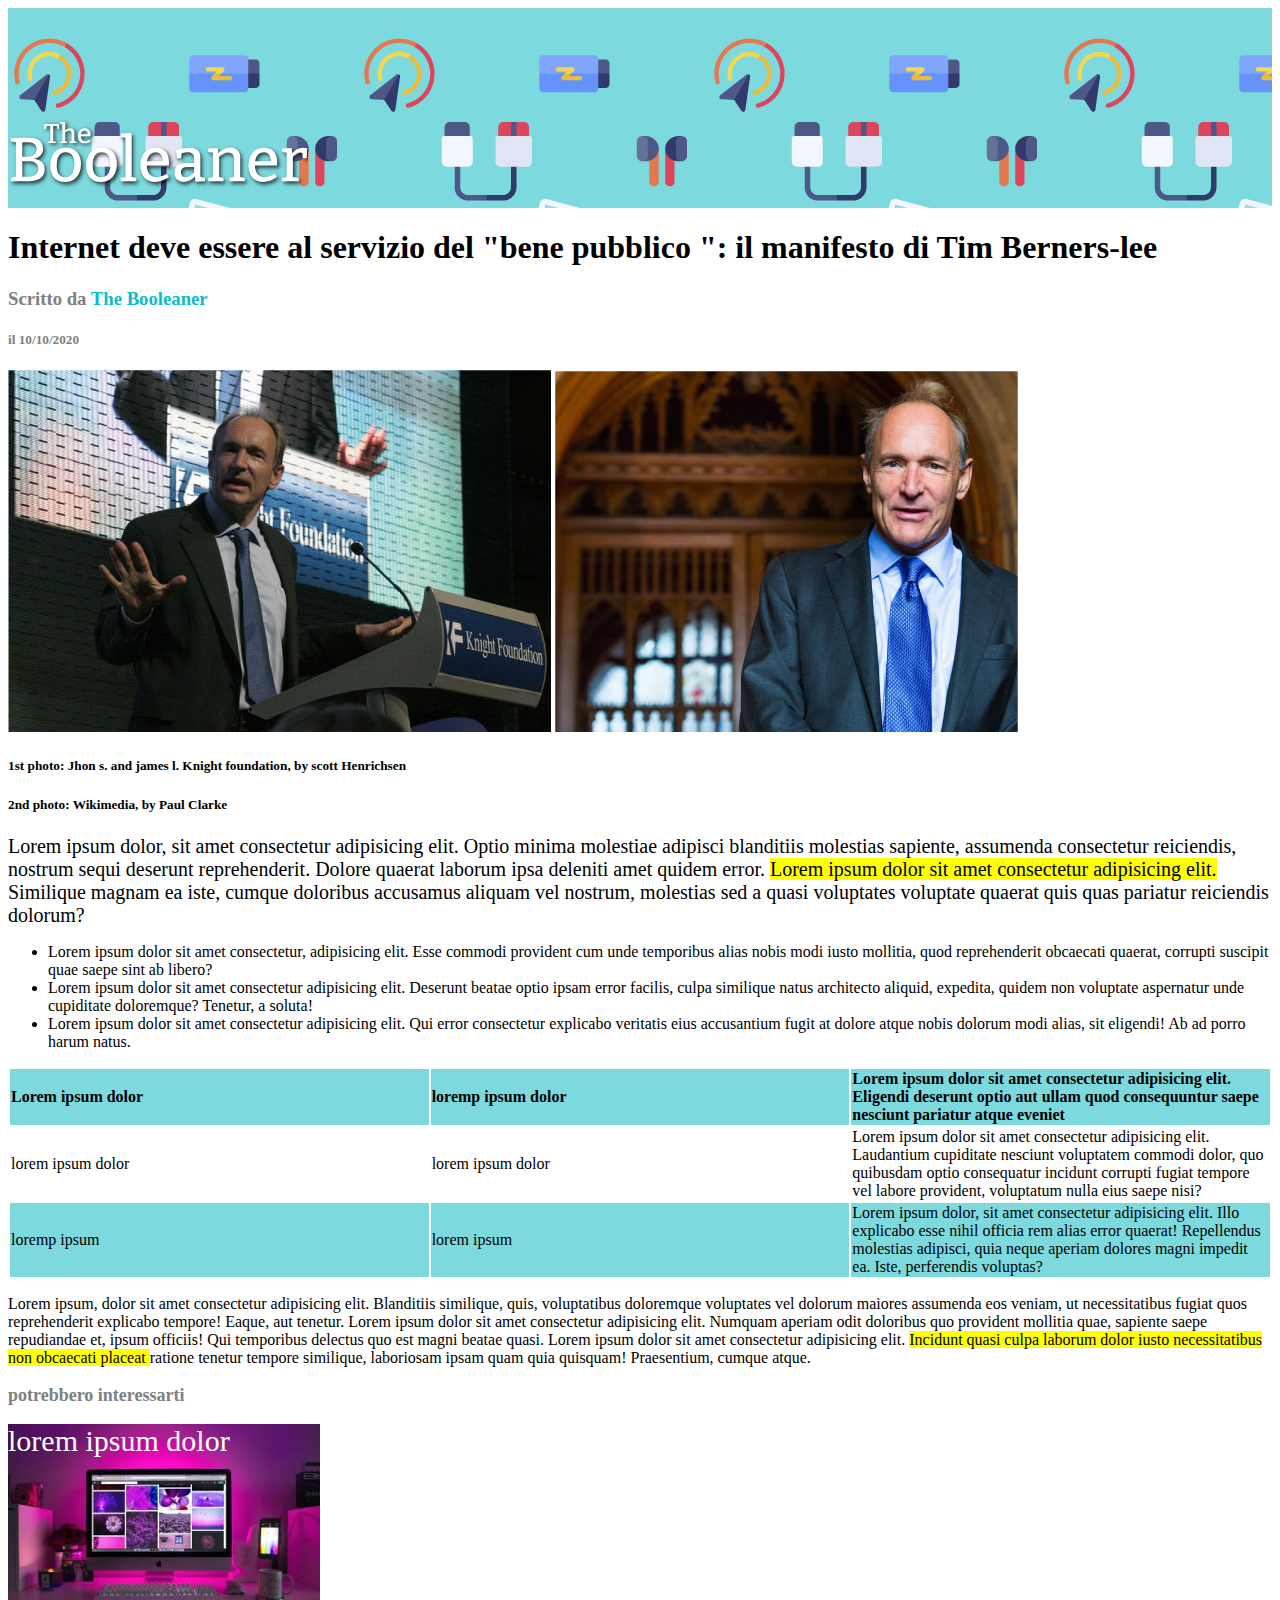
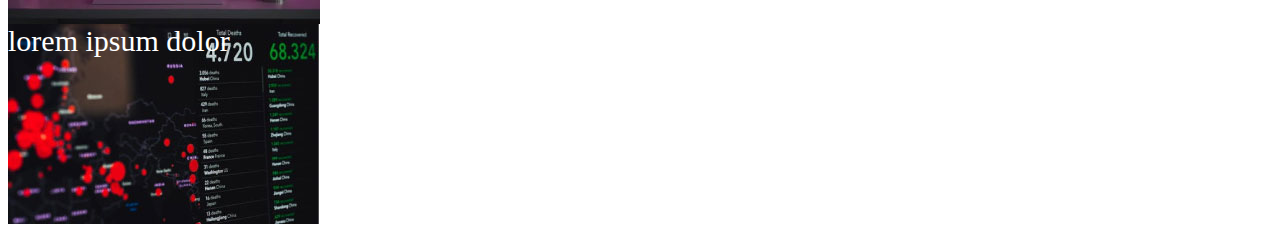
<file: index.html>
<!DOCTYPE html>
<html lang="en">
<head>
    <meta charset="UTF-8">
    <meta name="viewport" content="width=device-width, initial-scale=1.0">
    <title>The Booleaner</title>
    <link rel="stylesheet" href="style.css">
</head>
<body>
    <!--inizio header--> 
    <header>
        <div>
            <img  class="logo"src="images/logo.svg" alt="">
        </div>
    </header>
    <!--/fine header-->

    <!--inizio main  -->
    <main>
        <h1>Internet deve essere al servizio del "bene pubblico ": il manifesto di Tim
            Berners-lee
        </h1>
        <h3 class="scritta ">
         Scritto da 
         <span class="booleaner">
            The Booleaner
         </span>
        </h3>
        <h5 class="scritta">
         il 10/10/2020
        </h5>
        <!--immagini -->
        <div>
            <img src="images/tim-1.jpg" alt="foto1">
            <img src="images/tim-2.jpg" alt="foto2">
        </div>
        <!--/fine immagini-->
        <h5>
            1st photo: Jhon s. and james l. Knight foundation, by scott Henrichsen
        </h5>
        <h5>
            2nd photo: Wikimedia, by Paul  Clarke
        </h5>
        <!--prima sezione-->
        <section id="prima-sezione">
           Lorem ipsum dolor, sit amet consectetur adipisicing elit. Optio
            minima molestiae adipisci blanditiis molestias sapiente, assumenda
             consectetur reiciendis, nostrum sequi deserunt reprehenderit. 
             Dolore quaerat laborum ipsa deleniti amet quidem error. 
             <span class="lorem">
                Lorem ipsum dolor sit amet consectetur adipisicing elit.
             </span>
              Similique magnam ea iste, cumque doloribus accusamus aliquam vel nostrum,
              molestias sed a quasi voluptates voluptate quaerat quis quas pariatur reiciendis dolorum?
        </section>
        <!--/fine prima sezione -->
        <!--seconda sezione --> 
        <section>
            <ul>
              <li>Lorem ipsum dolor sit amet consectetur, adipisicing elit. 
                Esse commodi provident cum unde temporibus alias nobis modi iusto mollitia,
                 quod reprehenderit obcaecati quaerat, corrupti suscipit quae saepe sint ab libero?
                </li>
              <li>Lorem ipsum dolor sit amet consectetur adipisicing elit.
                 Deserunt beatae optio ipsam error facilis, culpa similique natus architecto aliquid,
                  expedita, quidem non voluptate aspernatur unde cupiditate doloremque? Tenetur, a soluta!
                </li>
              <li>Lorem ipsum dolor sit amet consectetur adipisicing elit.
                 Qui error consectetur explicabo veritatis eius accusantium fugit at dolore atque nobis dolorum modi alias,
                  sit eligendi! Ab ad porro harum natus.
                </li>
            </ul>
  
        </section>
        <!--/fine seconda sezione -->

         <!--tabella-->
        <section>
            <table class="tabella">
             <thead>
                <tr>
                    <th class="riga" >
                      Lorem ipsum  dolor
                    </th>
                    <th class="riga">
                        loremp ipsum dolor
                    </th>
                    <th class="riga">
                        Lorem ipsum dolor sit amet consectetur adipisicing elit.
                         Eligendi deserunt optio aut ullam quod consequuntur saepe nesciunt pariatur atque eveniet
                    </th>
                </tr>
             </thead>

             <tbody>
              <tr>
                <td>
                    lorem ipsum dolor
                </td>
                <td >
                    lorem ipsum dolor
                </td>
                <td>
                    Lorem ipsum dolor sit amet consectetur adipisicing elit.
                     Laudantium cupiditate nesciunt voluptatem commodi dolor,
                      quo quibusdam optio consequatur incidunt corrupti fugiat tempore vel labore provident,
                       voluptatum nulla eius saepe nisi?
                </td>
              </tr>
             </tbody>
             <tfoot>
                <tr>
                    <td class="riga">
                        loremp ipsum 
                    </td>
                    <td class="riga">
                        lorem ipsum 
                    </td>
                  <td class="riga">
                    Lorem ipsum dolor, sit amet consectetur adipisicing elit.
                     Illo explicabo esse nihil officia rem alias error quaerat! Repellendus molestias adipisci,
                      quia neque aperiam dolores magni impedit ea. Iste, perferendis voluptas?
                  </td>
                </tr>
             </tfoot>

            </table>
        </section>
        <!--/fine tabella -->
        <p>
        Lorem ipsum, dolor sit amet consectetur adipisicing elit.
         Blanditiis similique, quis, voluptatibus doloremque voluptates vel dolorum maiores assumenda eos veniam,
          ut necessitatibus fugiat 
           quos reprehenderit explicabo tempore! Eaque, aut tenetur.
           Lorem ipsum dolor sit amet consectetur adipisicing elit. 
           Numquam aperiam odit doloribus quo provident mollitia quae, sapiente saepe repudiandae et,
            ipsum officiis! Qui temporibus delectus quo est magni beatae quasi.
             Lorem ipsum dolor sit amet consectetur adipisicing elit. 
              <span class="lorem">
                Incidunt quasi culpa laborum dolor iusto necessitatibus non obcaecati placeat
              </span> ratione tenetur tempore similique,
              laboriosam ipsam quam quia quisquam! Praesentium, cumque atque.
        </p>


    </main>
    <!--inizio footer-->
    <footer>
    <h3 class="footer">
        potrebbero interessarti 
    </h3>
     <div class="immagine1">
       lorem ipsum dolor
     </div>
     <div class="immagine2">
       lorem ipsum dolor
     </div>
    </footer>
    <!--/fine footer-->
    </body>
</html>
</file>
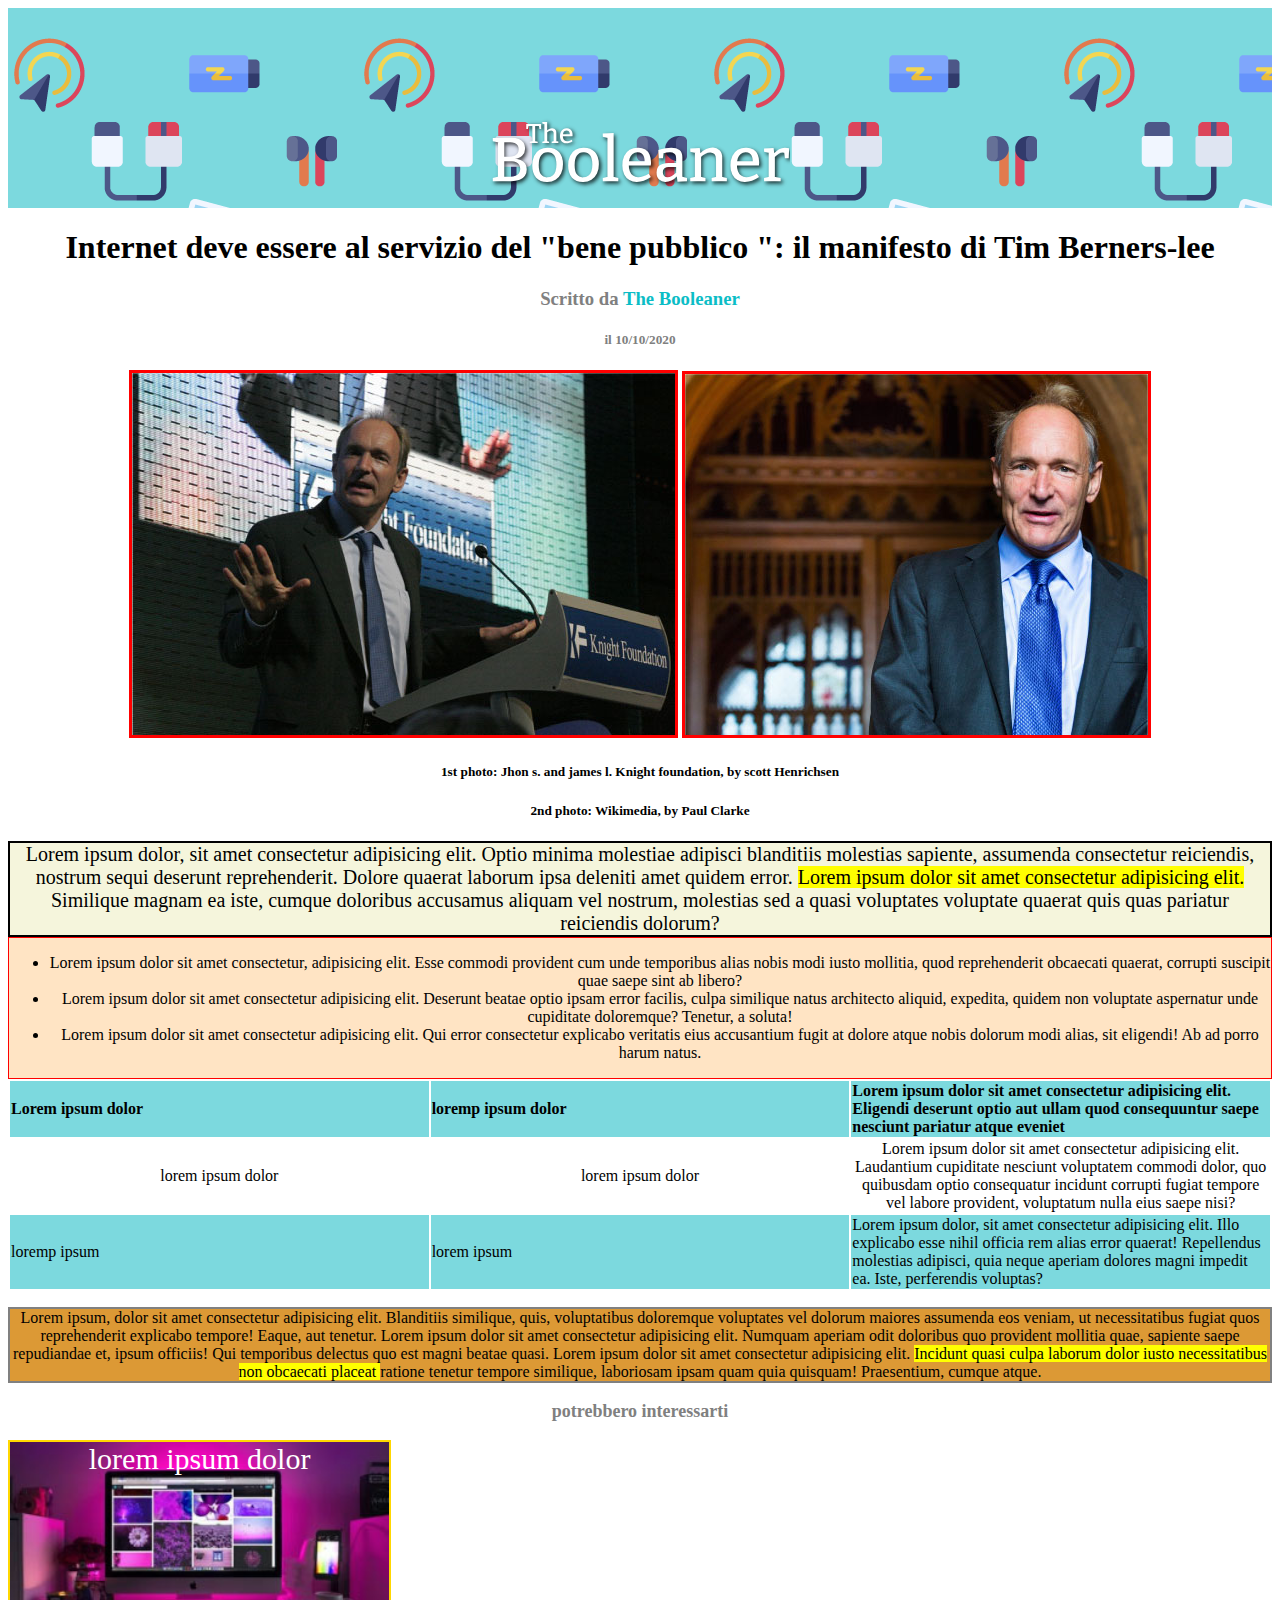
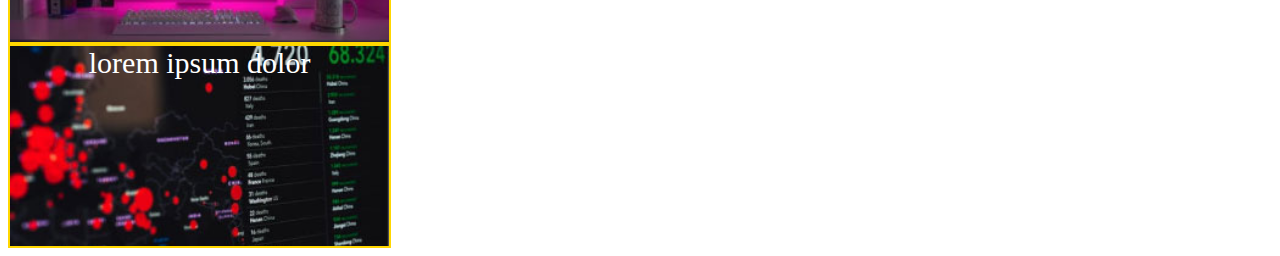
<file: bonus/index.html>
<!DOCTYPE html>
<html lang="en">
<head>
    <meta charset="UTF-8">
    <meta name="viewport" content="width=device-width, initial-scale=1.0">
    <title>The Booleaner</title>
    <link rel="stylesheet" href="style.css">
</head>
<body>
    <!--inizio header--> 
    <header>
        <div>
            <img  class="logo"src="images/logo.svg" alt="">
        </div>
    </header>
    <!--/fine header-->

    <!--inizio main  -->
    <main>
        <h1>Internet deve essere al servizio del "bene pubblico ": il manifesto di Tim
            Berners-lee
        </h1>
        <h3 class="scritta ">
         Scritto da 
         <span class="booleaner">
            The Booleaner
         </span>
        </h3>
        <h5 class="scritta">
         il 10/10/2020
        </h5>
        <!--immagini -->
        <div>
            <img  class="foto1 "src="images/tim-1.jpg" alt="foto1">
            <img  class="foto1"src="images/tim-2.jpg" alt="foto2">
        </div>
        <!--/fine immagini-->
        <h5>
            1st photo: Jhon s. and james l. Knight foundation, by scott Henrichsen
        </h5>
        <h5>
            2nd photo: Wikimedia, by Paul  Clarke
        </h5>
        <!--prima sezione-->
        <section id="prima-sezione">
           Lorem ipsum dolor, sit amet consectetur adipisicing elit. Optio
            minima molestiae adipisci blanditiis molestias sapiente, assumenda
             consectetur reiciendis, nostrum sequi deserunt reprehenderit. 
             Dolore quaerat laborum ipsa deleniti amet quidem error. 
             <span class="lorem">
                Lorem ipsum dolor sit amet consectetur adipisicing elit.
             </span>
              Similique magnam ea iste, cumque doloribus accusamus aliquam vel nostrum,
              molestias sed a quasi voluptates voluptate quaerat quis quas pariatur reiciendis dolorum?
        </section>
        <!--/fine prima sezione -->
        <!--seconda sezione --> 
        <section class="sezione">
            <ul>
              <li>Lorem ipsum dolor sit amet consectetur, adipisicing elit. 
                Esse commodi provident cum unde temporibus alias nobis modi iusto mollitia,
                 quod reprehenderit obcaecati quaerat, corrupti suscipit quae saepe sint ab libero?
                </li>
              <li>Lorem ipsum dolor sit amet consectetur adipisicing elit.
                 Deserunt beatae optio ipsam error facilis, culpa similique natus architecto aliquid,
                  expedita, quidem non voluptate aspernatur unde cupiditate doloremque? Tenetur, a soluta!
                </li>
              <li>Lorem ipsum dolor sit amet consectetur adipisicing elit.
                 Qui error consectetur explicabo veritatis eius accusantium fugit at dolore atque nobis dolorum modi alias,
                  sit eligendi! Ab ad porro harum natus.
                </li>
            </ul>
  
        </section>
        <!--/fine seconda sezione -->

         <!--tabella-->
        <section>
            <table class="tabella">
             <thead>
                <tr>
                    <th class="riga" >
                      Lorem ipsum  dolor
                    </th>
                    <th class="riga">
                        loremp ipsum dolor
                    </th>
                    <th class="riga">
                        Lorem ipsum dolor sit amet consectetur adipisicing elit.
                         Eligendi deserunt optio aut ullam quod consequuntur saepe nesciunt pariatur atque eveniet
                    </th>
                </tr>
             </thead>

             <tbody>
              <tr>
                <td>
                    lorem ipsum dolor
                </td>
                <td >
                    lorem ipsum dolor
                </td>
                <td>
                    Lorem ipsum dolor sit amet consectetur adipisicing elit.
                     Laudantium cupiditate nesciunt voluptatem commodi dolor,
                      quo quibusdam optio consequatur incidunt corrupti fugiat tempore vel labore provident,
                       voluptatum nulla eius saepe nisi?
                </td>
              </tr>
             </tbody>
             <tfoot>
                <tr>
                    <td class="riga">
                        loremp ipsum 
                    </td>
                    <td class="riga">
                        lorem ipsum 
                    </td>
                  <td class="riga">
                    Lorem ipsum dolor, sit amet consectetur adipisicing elit.
                     Illo explicabo esse nihil officia rem alias error quaerat! Repellendus molestias adipisci,
                      quia neque aperiam dolores magni impedit ea. Iste, perferendis voluptas?
                  </td>
                </tr>
             </tfoot>

            </table>
        </section>
        <!--/fine tabella -->
        <p class="loremipsum">
        Lorem ipsum, dolor sit amet consectetur adipisicing elit.
         Blanditiis similique, quis, voluptatibus doloremque voluptates vel dolorum maiores assumenda eos veniam,
          ut necessitatibus fugiat 
           quos reprehenderit explicabo tempore! Eaque, aut tenetur.
           Lorem ipsum dolor sit amet consectetur adipisicing elit. 
           Numquam aperiam odit doloribus quo provident mollitia quae, sapiente saepe repudiandae et,
            ipsum officiis! Qui temporibus delectus quo est magni beatae quasi.
             Lorem ipsum dolor sit amet consectetur adipisicing elit. 
              <span class="lorem">
                Incidunt quasi culpa laborum dolor iusto necessitatibus non obcaecati placeat
              </span> ratione tenetur tempore similique,
              laboriosam ipsam quam quia quisquam! Praesentium, cumque atque.
        </p>


    </main>
    <!--inizio footer-->
    <footer>
    <h3 class="footer">
        potrebbero interessarti 
    </h3>
     <div class="immagine1">
       lorem ipsum dolor
     </div>
     <div class="immagine2">
       lorem ipsum dolor
     </div>
    </footer>
    <!--/fine footer-->
    </body>
</html>
</file>
<file: style.css>
header{
background-image: url(images/pattern.png);
width: 100%;
height: 200px;
background-color: #7CD9DE
}

.logo{
width: 300px;
height: 300px;
}

.booleaner{
color: #0BBDC6;
}

.scritta{
color: grey;
}

#prima-sezione{
font-size: 20px;
}

.lorem{
background-color: yellow;
}

.tabella{
width:100%;
}

.riga{
text-align: left;
border-collapse:collapse;
background-color: #7CD9DE;
width: 20%;
}

.footer{
color: grey;
font-size: 18px;
}

.immagine1{
background-image: url(images/monitor.jpg);
width: 30%;
height: 200px;
background-repeat: no-repeat;
font-size: 30px;
color:white
}

.immagine2{
    background-image: url(images/graph.jpg);
    width: 30%;
    height: 200px;
    background-repeat: no-repeat;
    font-size: 30px;
    color:white
}
</file>
<file: bonus/style.css>
header{
    background-image: url(images/pattern.png);
    width: 100%;
    height: 200px;
    background-color: #7CD9DE
    }

    body{
    text-align: center;
    }
    .foto1{
    border: 3px solid red;
    }
    
    .logo{
    width: 300px;
    height: 300px;
    }
    
    .booleaner{
    color: #0BBDC6;
    }
    
    .scritta{
    color: grey;
    }
    
    #prima-sezione{
    font-size: 20px;
    background-color: beige;
    border: 2px solid black;
    }
    
    .lorem{
    background-color: yellow;
    }
    
    .tabella{
    width:100%;
    }

    .sezione{
    background-color: bisque;
    border: 1px solid red;
    }
    
    .riga{
    text-align: left;
    border-collapse:collapse;
    background-color: #7CD9DE;
    width: 20%;
    }
    
    .footer{
    color: grey;
    font-size: 18px;
    }
    
    .immagine1{
    background-image: url(images/monitor.jpg);
    width: 30%;
    height: 200px;
    background-repeat: no-repeat;
    font-size: 30px;
    color:white;
    border: 2px solid gold;
    background-position: center;
    background-size: cover;
    }
    
    .immagine2{
        background-image: url(images/graph.jpg);
        width: 30%;
        height: 200px;
        background-repeat: no-repeat;
        font-size: 30px;
        color:white;
        border: 2px solid gold;
        background-position: center;
        background-size: cover;
    }

    .loremipsum{
    background-color: rgb(220, 153, 53);
    border: 2px solid grey;
    }
</file>
